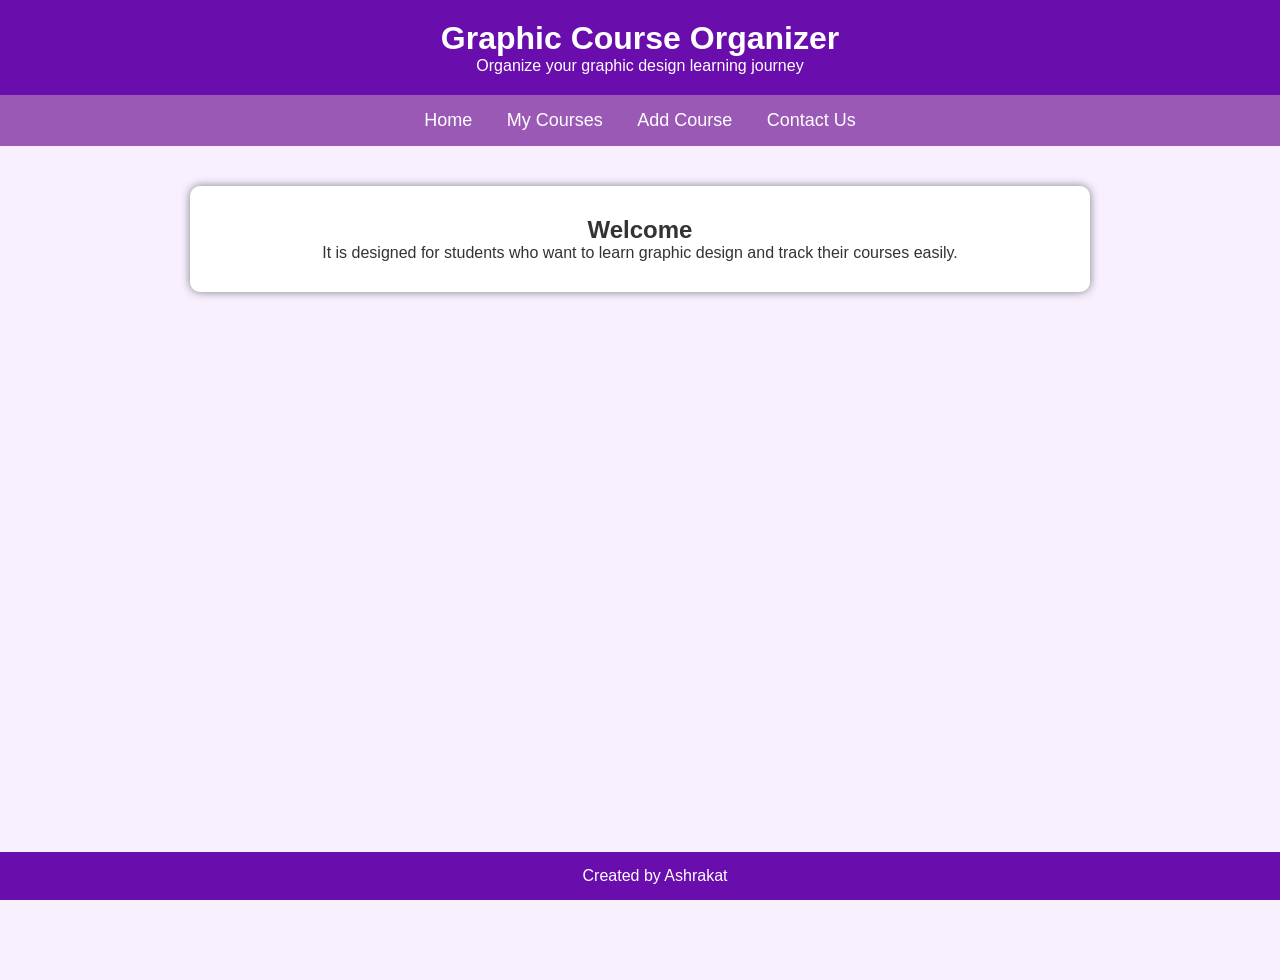
<file: index.html>
<!DOCTYPE html>
<html lang="en">

<head>
<meta charset="UTF-8">
<meta name="viewport" content="width=device-width, initial-scale=1.0">
<title>Home</title>
<link rel="stylesheet" href="style.css">
</head>

<body>

<header>
<h1>Graphic Course Organizer</h1>
<p>Organize your graphic design learning journey</p>
</header>

<nav>
<a href="index.html">Home</a>
<a href="courses.html">My Courses</a>
<a href="add-course.html">Add Course</a>
<a href="contact.html">Contact Us</a>
</nav>

<main>
<section>
<h2>Welcome</h2>
<p>It is designed for students who want to learn graphic design and track their courses easily.</p>
</section>
</main>

<footer>
<p>Created by Ashrakat</p>
</footer>

</body>
</html>
</file>
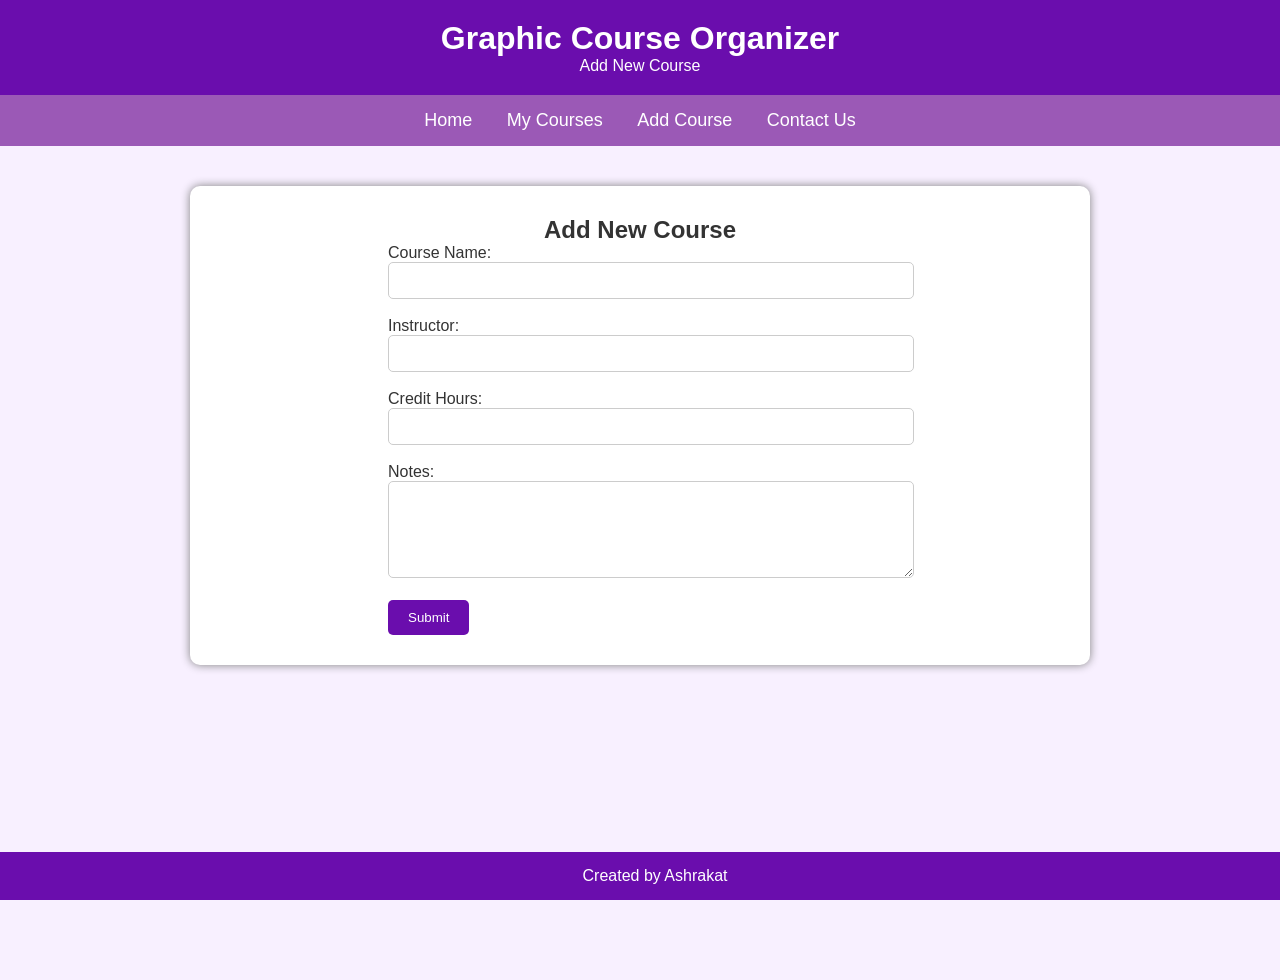
<file: add-course.html>
<!DOCTYPE html>
<html lang="en">

<head>
<meta charset="UTF-8">
<meta name="viewport" content="width=device-width, initial-scale=1.0">
<title>Add Course</title>
<link rel="stylesheet" href="style.css">
</head>

<body>

<header>
<h1>Graphic Course Organizer</h1>
<p>Add New Course</p>
</header>

<nav>
<a href="index.html">Home</a>
<a href="courses.html">My Courses</a>
<a href="add-course.html">Add Course</a>
<a href="contact.html">Contact Us</a>
</nav>

<main>
<section>
<h2>Add New Course</h2>

<form>

<label>Course Name:</label><br>
<input type="text"><br><br>

<label>Instructor:</label><br>
<input type="text"><br><br>

<label>Credit Hours:</label><br>
<input type="number"><br><br>

<label>Notes:</label><br>
<textarea rows="5"></textarea><br><br>

<button type="submit">Submit</button>

</form>

</section>
</main>

<footer>
<p>Created by Ashrakat</p>
</footer>

</body>
</html>
</file>
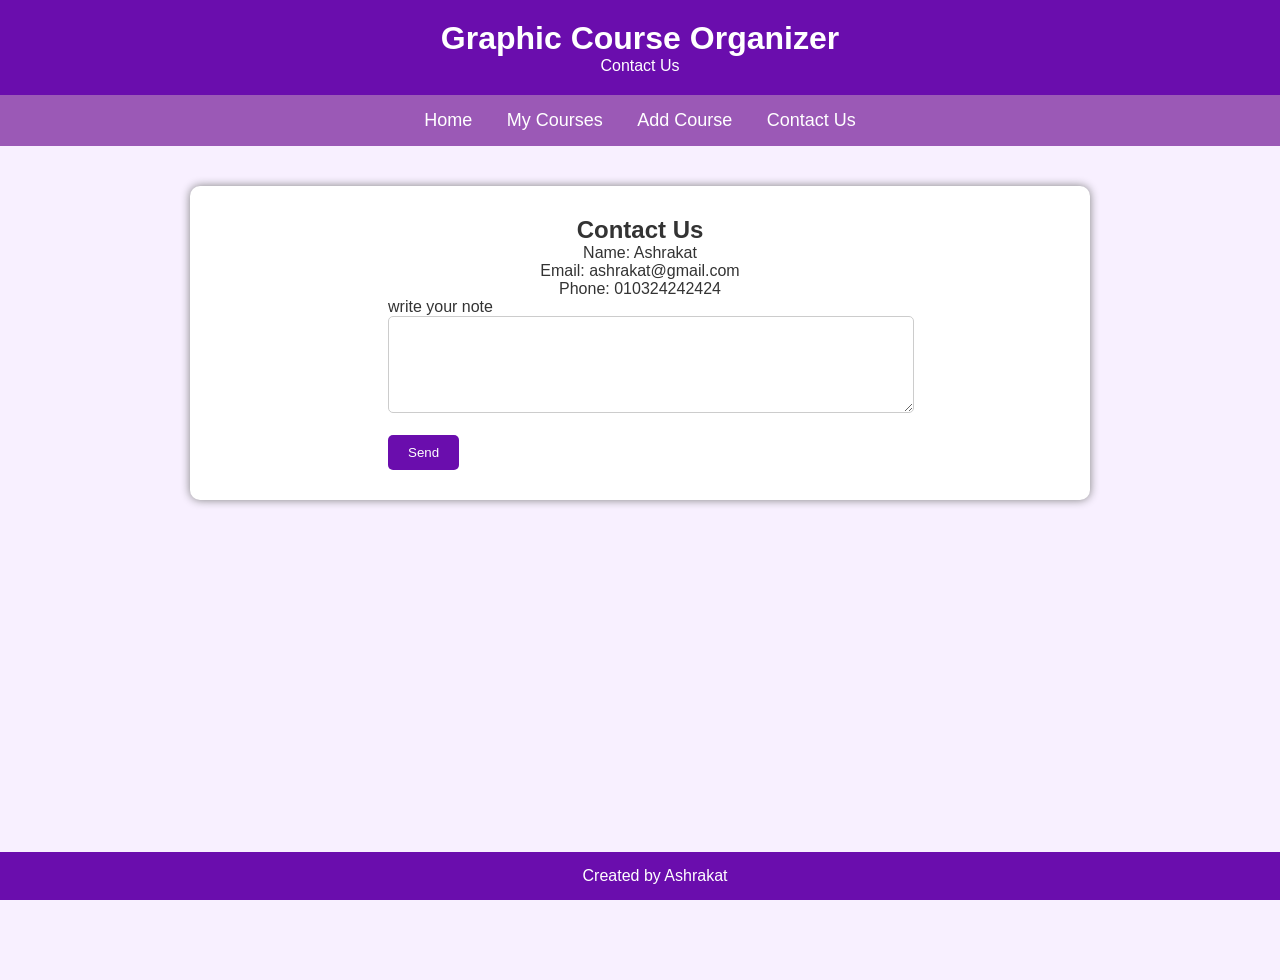
<file: contact.html>
<!DOCTYPE html>
<html lang="en">

<head>
<meta charset="UTF-8">
<meta name="viewport" content="width=device-width, initial-scale=1.0">
<title>Contact Us</title>
<link rel="stylesheet" href="style.css">
</head>

<body>

<header>
<h1>Graphic Course Organizer</h1>
<p>Contact Us</p>
</header>

<nav>
<a href="index.html">Home</a>
<a href="courses.html">My Courses</a>
<a href="add-course.html">Add Course</a>
<a href="contact.html">Contact Us</a>
</nav>

<main>
<section>
<h2>Contact Us</h2>

<p>Name: Ashrakat</p>
<p>Email: ashrakat@gmail.com</p>
<p>Phone: 010324242424</p>

<form>

<label>write your note</label><br>
<textarea rows="5"></textarea><br><br>

<button type="submit">Send</button>

</form>

</section>
</main>

<footer>
<p>Created by Ashrakat</p>
</footer>

</body>
</html>
</file>
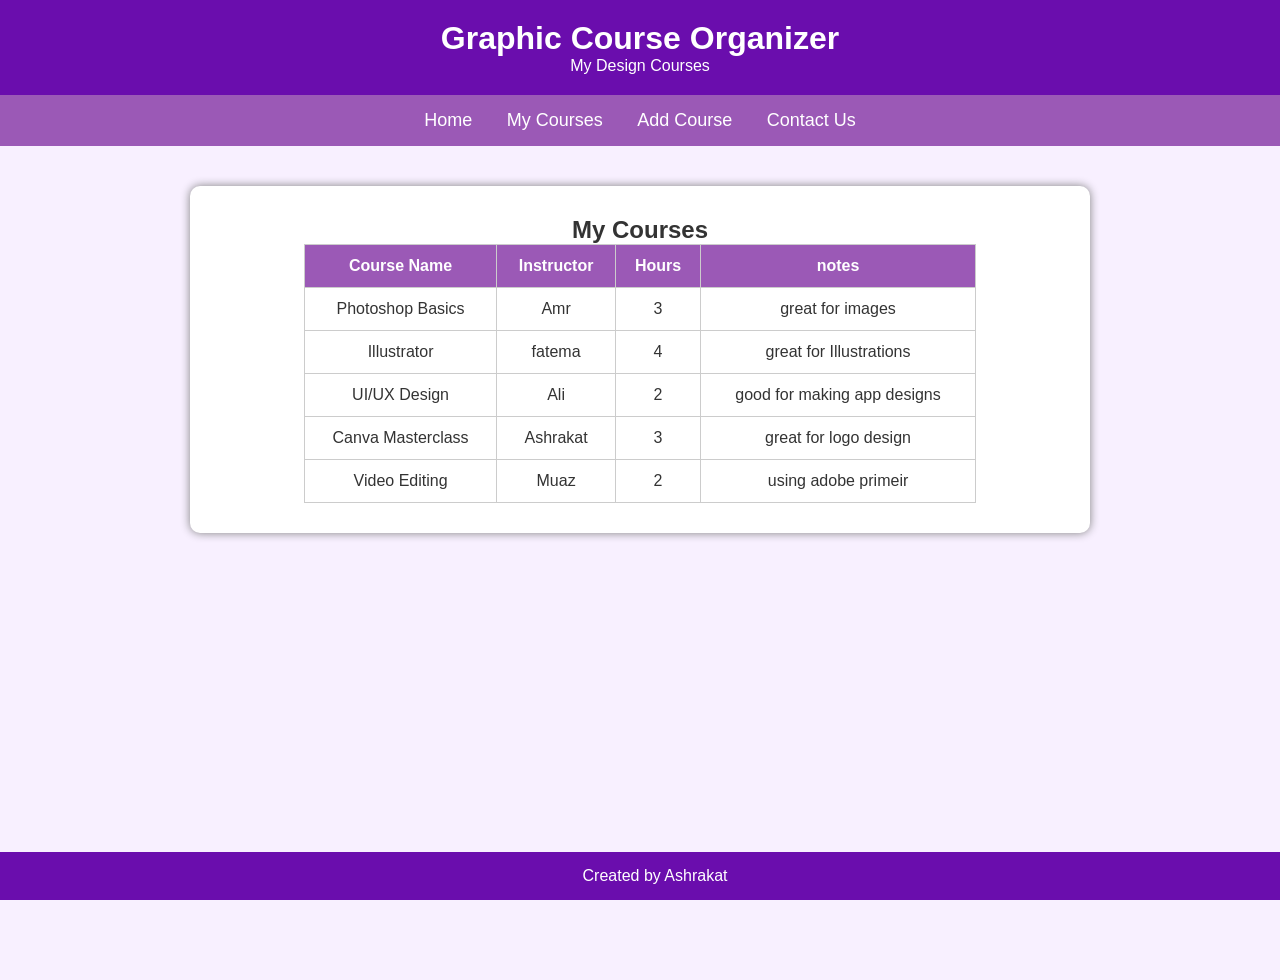
<file: courses.html>
<!DOCTYPE html>
<html lang="en">

<head>
<meta charset="UTF-8">
<meta name="viewport" content="width=device-width, initial-scale=1.0">
<title>My Courses</title>
<link rel="stylesheet" href="style.css">
</head>

<body>

<header>
<h1>Graphic Course Organizer</h1>
<p>My Design Courses</p>
</header>

<nav>
<a href="index.html">Home</a>
<a href="courses.html">My Courses</a>
<a href="add-course.html">Add Course</a>
<a href="contact.html">Contact Us</a>
</nav>

<main>
<section class = "tablee">
<h2>My Courses</h2>

<table>
<tr>
<th>Course Name</th>
<th>Instructor</th>
<th>Hours</th>
<th>notes</th>

</tr>

<tr>
<td>Photoshop Basics</td>
<td>Amr</td>
<td>3</td>
<td>great for images</td>
</tr>

<tr>
<td>Illustrator</td>
<td>fatema</td>
<td>4</td>
<td>great for Illustrations</td>
</tr>

<tr>
<td>UI/UX Design</td>
<td>Ali</td>
<td>2</td>
<td>good for making app designs</td>
</tr>

<tr>
<td>Canva Masterclass</td>
<td>Ashrakat</td>
<td>3</td>
<td>great for logo design</td>
</tr>

<tr>
<td>Video Editing</td>
<td>Muaz</td>
<td>2</td>
<td>using adobe primeir</td>
</tr>

</table>

</section>
</main>

<footer>
<p>Created by Ashrakat</p>
</footer>

</body>
</html>

<!DOCTYPE html>
<html lang="en">
</file>
<file: style.css>
*{
    margin: 0;
    padding: 0;
}
body{
margin:0;
font-family:Arial;
background:#f8f0ff;
color:#333;
min-height: 100vh;
padding-bottom: 80px;

}

header{
background:#6a0dad;
color:white;
text-align:center;
padding:20px;
}


nav{
background:#9b59b6;
text-align:center;
padding:15px;
}

nav a{
color:white;
text-decoration:none;
margin:15px;
font-size:18px;
}

nav a:hover{
color:yellow;
}

main{
text-align:center;
padding:40px;
}

section{
background:white;
padding:30px;
width:70%;
margin:auto;
border-radius:10px;
box-shadow:0 0 10px gray;
}

footer{
background:#6a0dad;
color:white;
text-align:center;
padding:15px;
margin-top:30px;
position: fixed;
bottom: 0;
left: 0;
width: 100%;
}
table{
width:80%;
margin:auto;
border-collapse:collapse;
background:white;
}

th,td{
border:1px solid #ccc;
padding:12px;
text-align:center;
}

th{
background:#9b59b6;
color:white;
}

tr:hover{
background:#f1e1ff;
}


table{
width:80%;
margin:auto;
border-collapse:collapse;
background:white;
}

th,td{
border:1px solid #ccc;
padding:12px;
text-align:center;
}

th{
background:#9b59b6;
color:white;
}

tr:hover{
background:#f1e1ff;
}



form{
width:60%;
margin:auto;
text-align:left;
}

input, textarea{
width:100%;
padding:10px;
border:1px solid #ccc;
border-radius:5px;
}

button{
background:#6a0dad;
color:white;
padding:10px 20px;
border:none;
border-radius:5px;
cursor:pointer;
}

button:hover{
background:#9b59b6;
}

@media (max-width:768px){

nav a{
display:block;
margin:10px 0;
}

section{
width:90%;
}

table{
width:auto;
font-size:14px;
margin-left: auto;
margin-right: auto;
}
table tr,td,th{
    font-size: 0.7rem;
}
.tablee{
    margin-left: auto;
margin-right: auto;
}


form{
width:90%;
}

}

@media (max-width: 400px){
    table tr, td,th{
        font-size: 0.5rem;
    }
}
</file>
